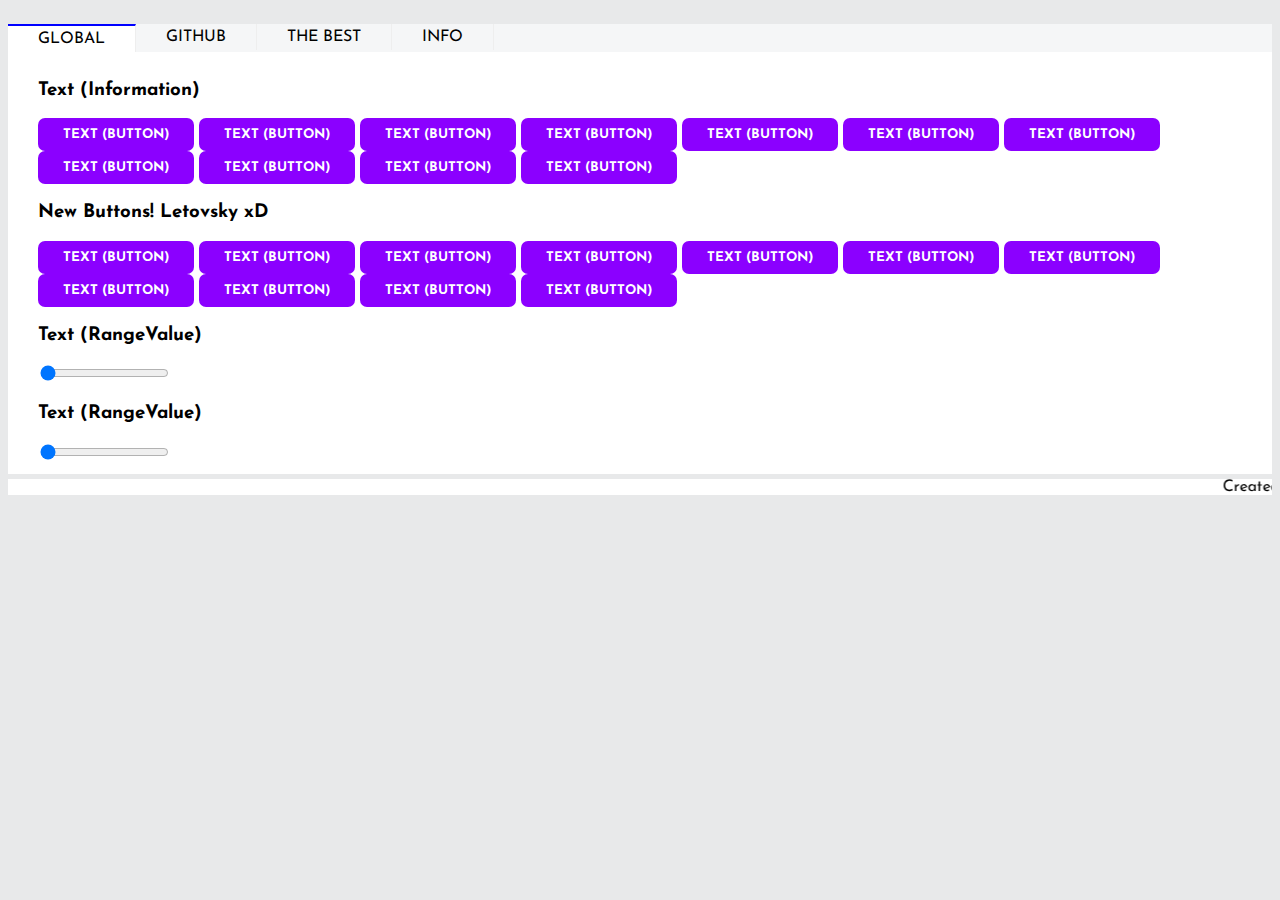
<file: Menu/index.html>
<!-- Created by Letovsky -->

<!DOCTYPE html>
<html>
<head>

	<meta charset="utf-8">
	<script src="https://code.jquery.com/jquery-3.2.1.min.js"></script>
	<link href="https://fonts.googleapis.com/css?family=Josefin+Sans" rel="stylesheet">
</head>
<body>
<ul class="tab">
	<li class="active">GLOBAL</li>
	<li> GITHUB</li>
	<li> THE BEST</li>
	<li> INFO</li>

</ul>
<div class="tab_child">
	<section>
	
	<h3>Text (Information)</h3>

		<style type="text/css"> 
  button[name="run_script"] { 
	border: none;
	border-radius: 7px;
	padding: 10px 25px;
	background: #8b00ff;
	cursor: pointer;
	text-transform: uppercase;
	font-weight: bold;
	color: white;
  }
  button[name="run_script"]:hover { 
	background: #B500FF;
  } 
</style>
<button type="button" name="run_script">Text (Button)</button>
		<style type="text/css"> 
  button[name="run_script"] { 
	border: none;
	border-radius: 7px;
	padding: 10px 25px;
	background: #8b00ff;
	cursor: pointer;
	text-transform: uppercase;
	font-weight: bold;
	color: white;
  }
  button[name="run_script"]:hover { 
	background: #B500FF;
  } 
</style>
<button type="button" name="run_script">Text (Button)</button>
		<style type="text/css"> 
  button[name="run_script"] { 
	border: none;
	border-radius: 7px;
	padding: 10px 25px;
	background: #8b00ff;
	cursor: pointer;
	text-transform: uppercase;
	font-weight: bold;
	color: white;
  }
  button[name="run_script"]:hover { 
	background: #B500FF;
  } 
</style>
<button type="button" name="run_script">Text (Button)</button>
		<style type="text/css"> 
  button[name="run_script"] { 
	border: none;
	border-radius: 7px;
	padding: 10px 25px;
	background: #8b00ff;
	cursor: pointer;
	text-transform: uppercase;
	font-weight: bold;
	color: white;
  }
  button[name="run_script"]:hover { 
	background: #B500FF;
  } 
</style>
<button type="button" name="run_script">Text (Button)</button>
		<style type="text/css"> 
  button[name="run_script"] { 
	border: none;
	border-radius: 7px;
	padding: 10px 25px;
	background: #8b00ff;
	cursor: pointer;
	text-transform: uppercase;
	font-weight: bold;
	color: white;
  }
  button[name="run_script"]:hover { 
	background: #B500FF;
  } 
</style>
<button type="button" name="run_script">Text (Button)</button>
		<style type="text/css"> 
  button[name="run_script"] { 
	border: none;
	border-radius: 7px;
	padding: 10px 25px;
	background: #8b00ff;
	cursor: pointer;
	text-transform: uppercase;
	font-weight: bold;
	color: white;
  }
  button[name="run_script"]:hover { 
	background: #B500FF;
  } 
</style>
<button type="button" name="run_script">Text (Button)</button>
		<style type="text/css"> 
  button[name="run_script"] { 
	border: none;
	border-radius: 7px;
	padding: 10px 25px;
	background: #8b00ff;
	cursor: pointer;
	text-transform: uppercase;
	font-weight: bold;
	color: white;
  }
  button[name="run_script"]:hover { 
	background: #B500FF;
  } 
</style>
<button type="button" name="run_script">Text (Button)</button>
		<style type="text/css"> 
  button[name="run_script"] { 
	border: none;
	border-radius: 7px;
	padding: 10px 25px;
	background: #8b00ff;
	cursor: pointer;
	text-transform: uppercase;
	font-weight: bold;
	color: white;
  }
  button[name="run_script"]:hover { 
	background: #B500FF;
  } 
</style>
<button type="button" name="run_script">Text (Button)</button>
		<style type="text/css"> 
  button[name="run_script"] { 
	border: none;
	border-radius: 7px;
	padding: 10px 25px;
	background: #8b00ff;
	cursor: pointer;
	text-transform: uppercase;
	font-weight: bold;
	color: white;
  }
  button[name="run_script"]:hover { 
	background: #B500FF;
  } 
</style>
<button type="button" name="run_script">Text (Button)</button>
		<style type="text/css"> 
  button[name="run_script"] { 
	border: none;
	border-radius: 7px;
	padding: 10px 25px;
	background: #8b00ff;
	cursor: pointer;
	text-transform: uppercase;
	font-weight: bold;
	color: white;
  }
  button[name="run_script"]:hover { 
	background: #B500FF;
  } 
</style>
<button type="button" name="run_script">Text (Button)</button>
		<style type="text/css"> 
  button[name="run_script"] { 
	border: none;
	border-radius: 7px;
	padding: 10px 25px;
	background: #8b00ff;
	cursor: pointer;
	text-transform: uppercase;
	font-weight: bold;
	color: white;
  }
  button[name="run_script"]:hover { 
	background: #B500FF;
  } 
</style>
<button type="button" name="run_script">Text (Button)</button>

  <h3>New Buttons! Letovsky xD</h3>

<style type="text/css"> 
  button[name="run_script"] { 
	border: none;
	border-radius: 7px;
	padding: 10px 25px;
	background: #8b00ff;
	cursor: pointer;
	text-transform: uppercase;
	font-weight: bold;
	color: white;
  }
  button[name="run_script"]:hover { 
	background: #B500FF;
  } 
  
</style>
<button type="button" name="run_script">Text (Button)</button>
<style type="text/css"> 
  button[name="run_script"] { 
	border: none;
	border-radius: 7px;
	padding: 10px 25px;
	background: #8b00ff;
	cursor: pointer;
	text-transform: uppercase;
	font-weight: bold;
	color: white;
  }
  button[name="run_script"]:hover { 
	background: #B500FF;
  } 
</style>
<button type="button" name="run_script">Text (Button)</button>
<style type="text/css"> 
  button[name="run_script"] { 
	border: none;
	border-radius: 7px;
	padding: 10px 25px;
	background: #8b00ff;
	cursor: pointer;
	text-transform: uppercase;
	font-weight: bold;
	color: white;
  }
  button[name="run_script"]:hover { 
	background: #B500FF;
  } 
</style>
<button type="button" name="run_script">Text (Button)</button>
<style type="text/css"> 
  button[name="run_script"] { 
	border: none;
	border-radius: 7px;
	padding: 10px 25px;
	background: #8b00ff;
	cursor: pointer;
	text-transform: uppercase;
	font-weight: bold;
	color: white;
  }
  button[name="run_script"]:hover { 
	background: #B500FF;
  } 
</style>
<button type="button" name="run_script">Text (Button)</button>
<style type="text/css"> 
  button[name="run_script"] { 
	border: none;
	border-radius: 7px;
	padding: 10px 25px;
	background: #8b00ff;
	cursor: pointer;
	text-transform: uppercase;
	font-weight: bold;
	color: white;
  }
  button[name="run_script"]:hover { 
	background: #B500FF;
  } 
</style>
<button type="button" name="run_script">Text (Button)</button>
<style type="text/css"> 
  button[name="run_script"] { 
	border: none;
	border-radius: 7px;
	padding: 10px 25px;
	background: #8b00ff;
	cursor: pointer;
	text-transform: uppercase;
	font-weight: bold;
	color: white;
  }
  button[name="run_script"]:hover { 
	background: #B500FF;
  } 
</style>
<button type="button" name="run_script">Text (Button)</button>

<style type="text/css"> 
  button[name="run_script"] { 
	border: none;
	border-radius: 7px;
	padding: 10px 25px;
	background: #8b00ff;
	cursor: pointer;
	text-transform: uppercase;
	font-weight: bold;
	color: white;
  }
  button[name="run_script"]:hover { 
	background: #B500FF;
  } 
</style>
<button type="button" name="run_script">Text (Button)</button>

<style type="text/css"> 
  button[name="run_script"] { 
	border: none;
	border-radius: 7px;
	padding: 10px 25px;
	background: #8b00ff;
	cursor: pointer;
	text-transform: uppercase;
	font-weight: bold;
	color: white;
  }
  button[name="run_script"]:hover { 
	background: #B500FF;
  } 
</style>
<button type="button" name="run_script">Text (Button)</button>

<style type="text/css"> 
  button[name="run_script"] { 
	border: none;
	border-radius: 7px;
	padding: 10px 25px;
	background: #8b00ff;
	cursor: pointer;
	text-transform: uppercase;
	font-weight: bold;
	color: white;
  }
  button[name="run_script"]:hover { 
	background: #B500FF;
  } 
</style>
<button type="button" name="run_script">Text (Button)</button>

<style type="text/css"> 
  button[name="run_script"] { 
	border: none;
	border-radius: 7px;
	padding: 10px 25px;
	background: #8b00ff;
	cursor: pointer;
	text-transform: uppercase;
	font-weight: bold;
	color: white;
  }
  button[name="run_script"]:hover { 
	background: #B500FF;
  } 
</style>
<button type="button" name="run_script">Text (Button)</button>

<style type="text/css"> 
  button[name="run_script"] { 
	border: none;
	border-radius: 7px;
	padding: 10px 25px;
	background: #8b00ff;
	cursor: pointer;
	text-transform: uppercase;
	font-weight: bold;
	color: white;
  }
  button[name="run_script"]:hover { 
	background: #B500FF;
  } 
</style>
<button type="button" name="run_script">Text (Button)</button>

<h3>Text (RangeValue)</h3>

<title>Letovsky</title>
<link rel="stylesheet" href="style.css">

<span id="rangeValue"></span>
<input type="range" name="" value="0" 
min="0 max="5">

<h3>Text (RangeValue)</h3>

<title>Letovsky</title>
<link rel="stylesheet" href="style.css">

<span id="rangeValue"></span>
<input type="range" name="" value="0" 
min="0 max="5">



	</section>
	<section>
		<ul>
		<div id="slider"></div>
<h2>TextSlider</h2><input id="seekTo" type="text" value="" />
		<h3></h3>
				<style type="text/css"> 
  button[name="run_script"] { 
	border: none;
	border-radius: 7px;
	padding: 10px 25px;
	background: #8b00ff;
	cursor: pointer;
	text-transform: uppercase;
	font-weight: bold;
	color: white;
  }
  button[name="run_script"]:hover { 
	background: #B500FF;
  } 
</style>
<button type="button" name="run_script">Text (Button)</button>

<h3></h3>

	<div id="slider"></div>
 <h2>TextSlider</h2><input id="seekTo" type="text" value="" />
 
 <h3></h3>
 				<style type="text/css"> 
  button[name="run_script"] { 
	border: none;
	border-radius: 7px;
	padding: 10px 25px;
	background: #8b00ff;
	cursor: pointer;
	text-transform: uppercase;
	font-weight: bold;
	color: white;
  }
  button[name="run_script"]:hover { 
	background: #B500FF;
  } 
</style>
<button type="button" name="run_script">Text (Button)</button>
		</ul>


	</section>
	<section>		
	<h3>Menu updates in our telegram (t.me/tweakdev) </h3>
	<style type="text/css"> 
  button[name="run_script"] { 
	border: none;
	border-radius: 7px;
	padding: 10px 25px;
	background: #8b00ff;
	cursor: pointer;
	text-transform: uppercase;
	font-weight: bold;
	color: white;
  }
  button[name="run_script"]:hover { 
	background: #B500FF;
  } 
</style>
<button type="button" name="run_script">Button</button>
<style type="text/css"> 
  button[name="run_script"] { 
	border: none;
	border-radius: 7px;
	padding: 10px 25px;
	background: #8b00ff;
	cursor: pointer;
	text-transform: uppercase;
	font-weight: bold;
	color: white;
  }
  button[name="run_script"]:hover { 
	background: #B500FF;
  } 
</style>
<button type="button" name="run_script">Button</button>
<style type="text/css"> 
  button[name="run_script"] { 
	border: none;
	border-radius: 7px;
	padding: 10px 25px;
	background: #8b00ff;
	cursor: pointer;
	text-transform: uppercase;
	font-weight: bold;
	color: white;
  }
  button[name="run_script"]:hover { 
	background: #B500FF;
  } 
</style>
<button type="button" name="run_script">Button</button>
<style type="text/css"> 
  button[name="run_script"] { 
	border: none;
	border-radius: 7px;
	padding: 10px 25px;
	background: #8b00ff;
	cursor: pointer;
	text-transform: uppercase;
	font-weight: bold;
	color: white;
  }
  button[name="run_script"]:hover { 
	background: #B500FF;
  } 
</style>
<button type="button" name="run_script">Button</button>
</style>
<button type="button" name="run_script">Button</button>
<style type="text/css"> 
  button[name="run_script"] { 
	border: none;
	border-radius: 7px;
	padding: 10px 25px;
	background: #8b00ff;
	cursor: pointer;
	text-transform: uppercase;
	font-weight: bold;
	color: white;
  }
  button[name="run_script"]:hover { 
	background: #B500FF;
  } 
</style>
<button type="button" name="run_script">Button</button>
</style>
<button type="button" name="run_script">Button</button>
<style type="text/css"> 
  button[name="run_script"] { 
	border: none;
	border-radius: 7px;
	padding: 10px 25px;
	background: #8b00ff;
	cursor: pointer;
	text-transform: uppercase;
	font-weight: bold;
	color: white;
  }
  button[name="run_script"]:hover { 
	background: #B500FF;
  } 
</style>
<button type="button" name="run_script">Button</button>
</style>
<button type="button" name="run_script">Button</button>
<style type="text/css"> 
  button[name="run_script"] { 
	border: none;
	border-radius: 7px;
	padding: 10px 25px;
	background: #8b00ff;
	cursor: pointer;
	text-transform: uppercase;
	font-weight: bold;
	color: white;
  }
  button[name="run_script"]:hover { 
	background: #B500FF;
  } 
</style>
<button type="button" name="run_script">By Letovsky :]</button>
	</section>
	
	
	
		</section>
	<section>
		<ul>
			<h3> Menu For GitHub // By Letovsky</h3>
			<li> Menu Version - 1.0 </li>
			<li> Updated - 22.10.21</li>
				<h3> What's on the menu?</h3>
			<li> Category [Tab] </li>
			<li> TextButton ; TextSlider [SwitchSlider] </li>
			<li> Beautiful menu design </li>
			<h3> Links to social networks :  </h3>
			<li><p><a href="https://t.me/tweakdev">Telegram</a></p></li>
			<li><p><a href="https://youtube.com/channel/UCJvH17-VgXcMPCiulavmLHw">YouTube</a></p></li>
			<li><p><a href="https://discord.gg/3mxvTXWxFV">Discord</a></p></li>
		</ul>
	
</div>
<marquee style="background: white;margin-top: 5px;">Created By Letovsky - https://t.me/tweakdev </marquee>
		<script>
	$(".tab li").click(function () {
		$(".tab li").removeClass('active');
		$(this).addClass('active');
		var num = $(this).index();
		$('.tab_child section').hide()
		$('.tab_child section').eq(num).fadeIn();
	})
</script>
	</body>
</html>
</file>
<file: Menu/style.css>
/* Created by Letovsky */

*{
	font-family: 'Josefin Sans', sans-serif;
}
 .discription{
		display: block;
		width: 100%;
		margin-top: 7px;
		float: left;
		margin-bottom: 20px;

	}
	.h4 {
		display: block;
		width: 170px;
		float: left;
		padding: 21px 0 5px 50px;
	}

	.img {
		width: 120px;
		height: 120px;
		display: block;
		border-radius: 100%;
		background: url("") no-repeat;
		background-size: cover;
		float: left;
	}

	.profile {
		width: 100%;
		float: left;

	}

	.tab_child section {
		display: none;
		padding: 10px 30px;
	}

	.tab_child section:first-child {
		display: block;
	}

	.tab_child {
		background: white;
		float: left;
		width: 100%;
		margin-top: -16px;
	}

	body {
		background: #e8e9ea;
	}

	.tab {
		padding: 0;
		float: left;
		list-style: none;
		background: #f5f6f7;
		width: 100%;

	}

	.tab li {
		padding: 5px 30px;
		float: left;
		border-right: 1px solid #eeeeee;
		cursor: pointer;
	}

	.tab li.active {
		border-top: 2px solid blue;
		background: white;
	}
</file>
